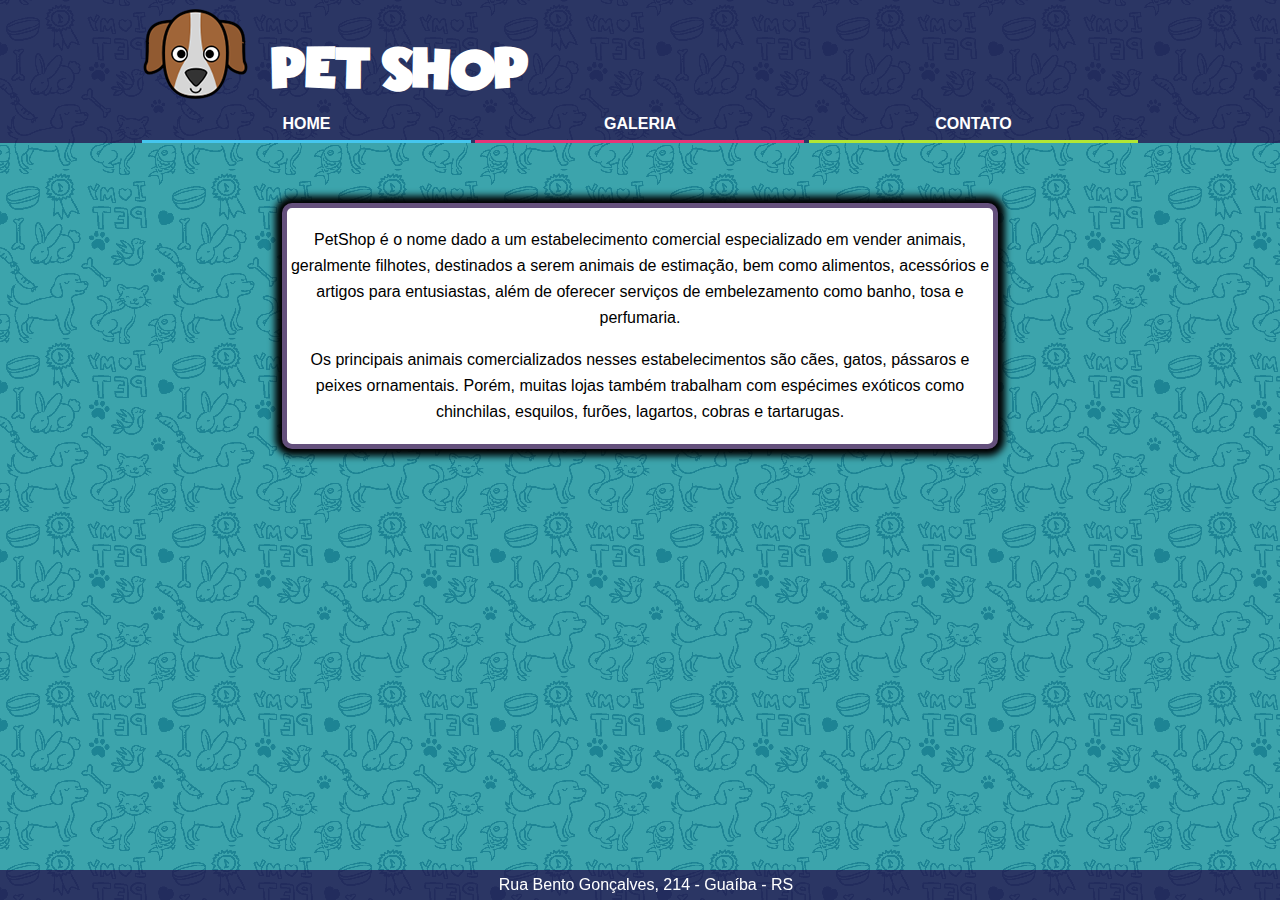
<file: index.htm>
<html lang="en">
<head>
    <meta charset="UTF-8">
    <meta name="viewport" content="width=device-width, initial-scale=1.0">
    <meta http-equiv="X-UA-Compatible" content="ie=edge">
    <title>Petshop</title>
    <link rel="stylesheet" href="css/geral.css">
    <link rel="stylesheet" href="css/home.css">
</head>
<body>
    <header>
        <div class="container">
            <img src="img/logo-pet-2.png" alt="Logo da Pet Shop" >

            
            
            <h1>pet shop</h1>

            <nav class="menu">
                <a href="index.htm">HOME</a>
                <a href="galeria.htm">GALERIA</a>
                <a href="contato.htm">CONTATO</a>
            </nav>

        </div>
    </header>
    <!-- Inicio do conteúdo do site -->
    <section>
        <p>PetShop é o nome dado a um estabelecimento comercial especializado em vender animais, geralmente filhotes, destinados a serem animais de estimação, bem como alimentos, acessórios e artigos para entusiastas, além de oferecer serviços de embelezamento como banho, tosa e perfumaria.</p> 

        <p>Os principais animais comercializados nesses estabelecimentos são cães, gatos, pássaros e peixes ornamentais. Porém, muitas lojas também trabalham com espécimes exóticos como chinchilas, esquilos, furões, lagartos, cobras e tartarugas.</p>            
                
    </section>
    <!-- Final do conteúdo do site -->
    <footer>
        Rua Bento Gonçalves, 214 - Guaíba - RS

    </footer>
    
</body>
</html>
</file>
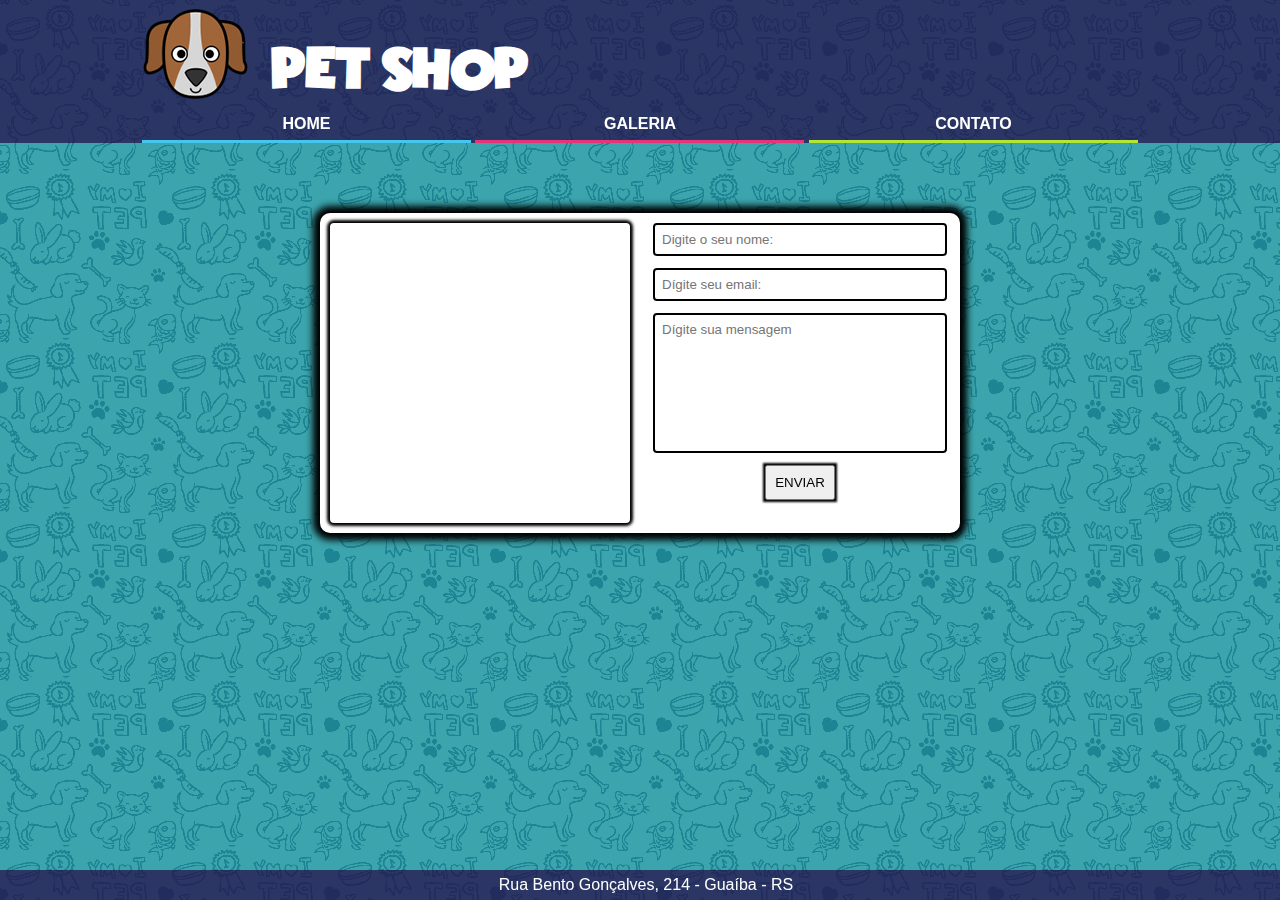
<file: contato.htm>
<html lang="en">
<head>
    <meta charset="UTF-8">
    <meta name="viewport" content="width=device-width, initial-scale=1.0">
    <meta http-equiv="X-UA-Compatible" content="ie=edge">
    <title>Petshop</title>
    <link rel="stylesheet" href="css/geral.css">
    <link rel="stylesheet" href="css/contato.css">
</head>
<body>
    <header>
        <div class="container">
            <img src="img/logo-pet-2.png" alt="Logo da Pet Shop" >

            
            
            <h1>pet shop</h1>

            <nav class="menu">
                <a href="index.htm">HOME</a>
                <a href="galeria.htm">GALERIA</a>
                <a href="contato.htm">CONTATO</a>
            </nav>

        </div>
    </header>
    <!-- Inicio do conteúdo do site -->
    <section>
      <aside>
        <iframe src="https://www.google.com/maps/embed?pb=!1m18!1m12!1m3!1d3451.5343939891854!2d-51.31787338488345!3d-30.10751838185932!2m3!1f0!2f0!3f0!3m2!1i1024!2i768!4f13.1!3m3!1m2!1s0x95197f8882d0b93f%3A0xee5ad3d6125b4908!2sRes.%20La%20Fontana%20Di%20Trevi%20-%20R.%20Bento%20Gon%C3%A7alves%2C%20214%20-%20Centro%2C%20Gua%C3%ADba%20-%20RS%2C%2092500-000!5e0!3m2!1spt-BR!2sbr!4v1579645796668!5m2!1spt-BR!2sbr" allowfullscreen=""></iframe>
      </aside>

      <aside>
        <form method="POST" onsubmit="return validaForm()">
            <input type="text" name="Nome" placeholder="Digite o seu nome:" id="nome">
            <input type="text" name="email" placeholder="Dígite seu email:" id="email">
            <textarea name="mensagem" placeholder="Dígite sua mensagem" id="mensagem"></textarea>
            <button type="submit">ENVIAR</button>
            <div id="erro"></div>
            

        </form>  


      </aside> 
      <!-- Essa div serve apenas para corrigir o problema com o float dos filhos -->
      <div class="clear"></div>
    </section>
        <!-- Final do conteúdo do site -->
    <footer>
        Rua Bento Gonçalves, 214 - Guaíba - RS

    </footer>
    <script src="js/contato.js"></script>
</body>
</html>
</file>
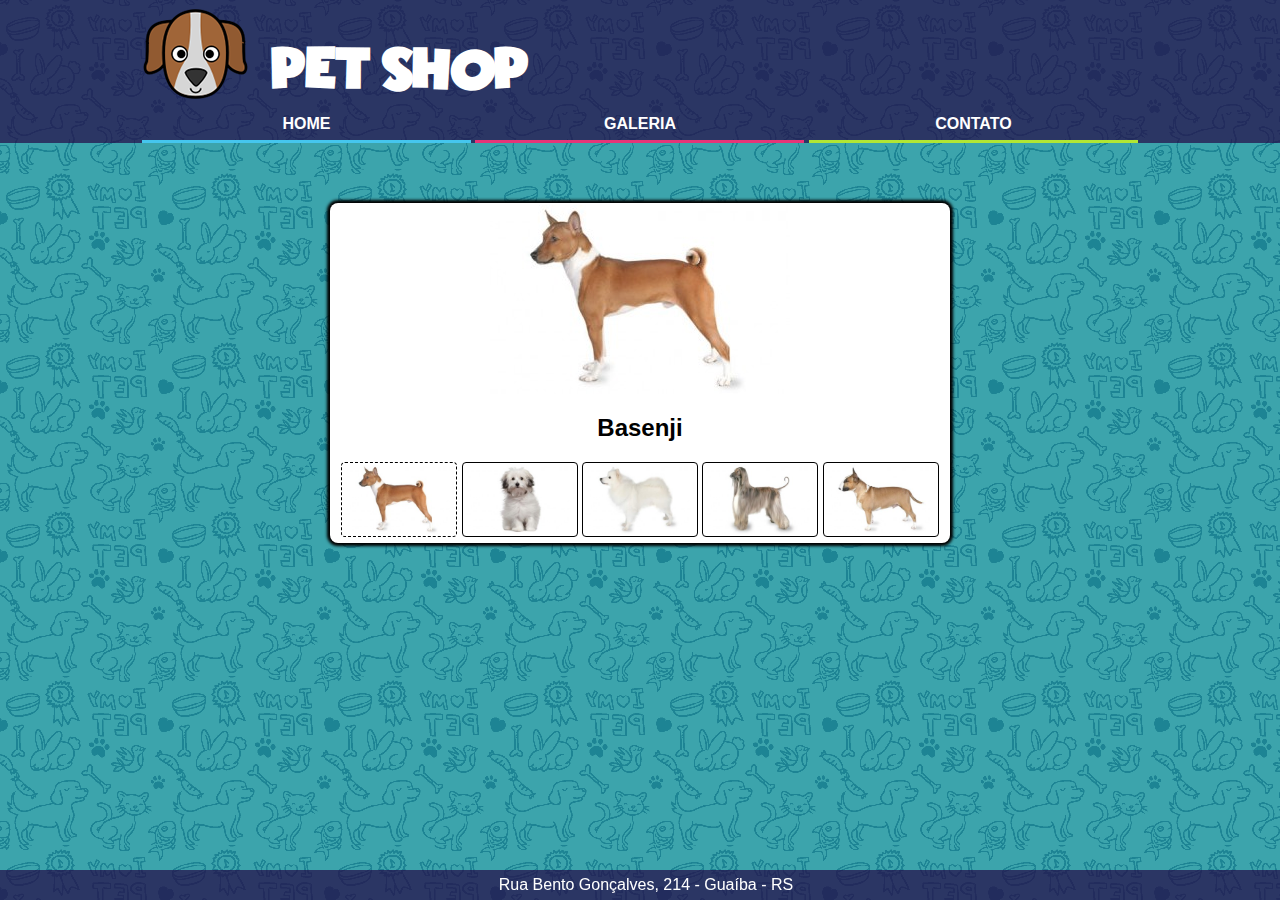
<file: galeria.htm>
<html lang="en">
<head>
    <meta charset="UTF-8">
    <meta name="viewport" content="width=device-width, initial-scale=1.0">
    <meta http-equiv="X-UA-Compatible" content="ie=edge">
    <title>Petshop</title>
    <link rel="stylesheet" href="css/geral.css">
    <link rel="stylesheet" href="css/galeria.css">
</head>
<body>
    <header>
        <div class="container">
            <img src="img/logo-pet-2.png" alt="Logo da Pet Shop" >

            
            
            <h1>pet shop</h1>

            <nav class="menu">
                <a href="index.htm">HOME</a>
                <a href="galeria.htm">GALERIA</a>
                <a href="contato.htm">CONTATO</a>
            </nav>

        </div>
    </header>
    <!-- Inicio do conteúdo do site -->
    <section>
        <img src="img/dogs/basenji.jpg" id="dogao">
        <h2 id="nomeDogao">Basenji</h2>
        
<nav class="miniaturas">
    <img src="img/dogs/basenji.jpg" alt="Basenji" class="selecionado" onmouseover="trocaDog(this)">
    <img src="img/dogs/bolognese.jpg" alt="Bolognese" onmouseover="trocaDog(this)">
    <img src="img/dogs/eskimo.jpg" alt="Eskimo" onmouseover="trocaDog(this)">
    <img src="img/dogs/hound.jpg" alt="Hound" onmouseover="trocaDog(this)">
    <img src="img/dogs/bull.jpg" alt="Bull" onmouseover="trocaDog(this)">

</nav>
        
    </section>
    <!-- Final do conteúdo do site -->
    <footer>
        Rua Bento Gonçalves, 214 - Guaíba - RS

    </footer>
    <script src="js/galeria.js">
        
    </script>
</body>
</html>
</file>
<file: css/geral.css>
/* Cria definição de fonte customizada */
@font-face{
    font-family: Catshop;
    font-style: normal;
    font-weight: normal;
    src: local('Catshop'), url(../fonts/Wicked\ Mouse\ Demo.otf);
}

body{
    background: #1b959e url(../img/petfundo.png);
    padding: 0;
    margin: 0;
    font-family: Arial;
    overflow: auto;
    
}
header {
    /* border: 3px solid black; */
    min-height: 130px;
    background: rgba(36, 8, 71, 0.71);
}

.container{
    width: 996px;
    /* border: 1px solid yellow;  */
    margin: 0 auto; /*Centraliza o elemento*/  
    padding-top: 8px;         
}

.container h1{
    font-family:Catshop;
    color: white;
    text-transform: uppercase;
    margin-left: 20px;
    font-size: 48px;
    margin: 20px 0 0 24px;
    /* Aplica o NEON */
    animation-name: neon;
    animation-duration: 4s;
    animation-iteration-count: infinite;
    animation-direction: alternate; 
       
}

.container img,
.container h1{
    float: left;
}
.container img{
    margin-bottom: 8px;
}

/*======= MENU =======*/

.menu{
    clear: both; /*serve como um corte para os floats*/
}
.menu a{
    color: white;
    padding: 7px; 
    text-decoration: none;
    font-weight: bold;
    width: 315px;
    display: inline-block;
    text-align: center;
    border-radius: 7px 7px 0 0;
    transition: background 1s;
}
.menu a:first-child{
    border-bottom: 3px solid rgb(69, 198, 238); 
    
}
.menu a:first-child:hover{
    background: rgb(69, 198, 238);
}
.menu a:last-child{
    border-bottom: 3px solid rgb(177, 230, 52); 
}
.menu a:last-child:hover{
    background: rgb(177, 230, 52); 
}
.menu a:nth-child(2){
    border-bottom: 3px solid rgb(230, 52, 120);  
}
.menu a:nth-child(2):hover{
    background:rgb(230, 52, 120); 
}

/* Rodapé */
footer{
    background: rgba(36, 8, 71, 0.71);
    color: white;
    text-align: center;
    position: fixed;
    bottom: 0;
    width: 100%;
    padding: 6px;    
    
}

/* Helpers - classes auxiliares no layout */
.clear{
    clear: both;
}

/* NEON */
@keyframes neon{
    0%{
        text-shadow: 0 0 5px #7bacff,
                     0 0 10px #7bacff,
                     0 0 20px #7bacff, 
                     0 0 40px #7bacff, 
                     0 0 80px #7bacff, 
                     0 0 90px #7bacff, 
                     0 0 100px #7bacff,  
                     0 0 150px #7bacff;   
    }
    50%{
        text-shadow: 0 0 5px #7bffce,
                     0 0 10px #7bffce,
                     0 0 20px #7bffce, 
                     0 0 40px #7bffce, 
                     0 0 80px #7bffce, 
                     0 0 90px #7bffce, 
                     0 0 100px #7bffce,  
                     0 0 150px #7bffce;   
    }
    75%{
        text-shadow: 0 0 5px #ff7bac,
                     0 0 10px #ff7bac,
                     0 0 20px #ff7bac, 
                     0 0 40px #ff7bac, 
                     0 0 80px #ff7bac, 
                     0 0 90px #ff7bac, 
                     0 0 100px #ff7bac,  
                     0 0 150px #ff7bac;   
    }
    100%{
        text-shadow: 0 0 5px #7bacff,
                     0 0 10px #7bacff,
                     0 0 20px #7bacff, 
                     0 0 40px #7bacff, 
                     0 0 80px #7bacff, 
                     0 0 90px #7bacff, 
                     0 0 100px #7bacff,  
                     0 0 150px #7bacff;   
    }
    
}
</file>
<file: css/home.css>
section{
    background: white;
    width: 700px;
    margin: 60px auto;
    padding: 3px;
    border: 5px solid rgba(36, 8, 71, 0.71);
    border-radius: 10px;
    line-height: 26px;
    text-align: center;
    /* x, y, blur e spread */
    box-shadow: 0px 0px 7px 7px black;
    /* text-shadow: 1px 1px 1px #333333 ;  */
    font-family: -apple-system, BlinkMacSystemFont, 'Segoe UI', Roboto, Oxygen, Ubuntu, Cantarell, 'Open Sans', 'Helvetica Neue', sans-serif;
}
</file>
<file: css/contato.css>
section{
    background: white;
    width: 620px;
    min-height: 140px;
    margin: 70px auto;
    border-radius: 10px;
    line-height: 26px;
    /* x, y, blur e spread */
    box-shadow: 0px 0px 7px 7px black;
    /* text-shadow: 1px 1px 1px #333333 ;  */
    font-family: -apple-system, BlinkMacSystemFont, 'Segoe UI', Roboto, Oxygen, Ubuntu, Cantarell, 'Open Sans', 'Helvetica Neue', sans-serif;
    padding: 10px;
}

section aside{
    width: 300px;
    min-height: 100px;
    /* border: 1px solid red; */

}

section aside:first-child {
    float: left;
    border-radius: 4px;
    box-shadow: 0px 0px 3px 3px black;
}
section aside:nth-child(2){
    float: right;
}
/* Configura o mapa */
section iframe{
    border: none;
    height: 300px;
    
}
/* Configuração formulario de contato */
form{
    text-align: center;
    margin-bottom: 0;
}
form input, 
form textarea{
    
    border: 2px solid black;
    border-radius: 4px;
    width: 294px;
    padding: 7px;
    margin-bottom: 12px;
}
form textarea{
    font-family: -apple-system, BlinkMacSystemFont, 'Segoe UI', Roboto, Oxygen, Ubuntu, Cantarell, 'Open Sans', 'Helvetica Neue', sans-serif;
    height: 140px;
    resize: none;
}

form button[type=submit]{
    box-shadow: 0 0 2px 2px black;
    padding:8px;

}

#erro{
    color: red;
    font-weight: bold;
    padding-top: 12px; 
    
}
</file>
<file: css/galeria.css>
section{
    width: 620px;
    min-height: 300px;
    margin: 60px auto;
    background: white;
    border-radius: 8px;
    box-shadow: 0px 0px 3px 3px black;
    text-align: center;
    padding: 2px 0;
}

.miniaturas img{
    width: 110px;
    border: 1.5px solid black;
    border-radius: 4px;
    padding: 2px;
    cursor: pointer;
}
.miniaturas img:hover, 
.miniaturas img.selecionado{
    border:1.5px dashed black;
}
</file>
